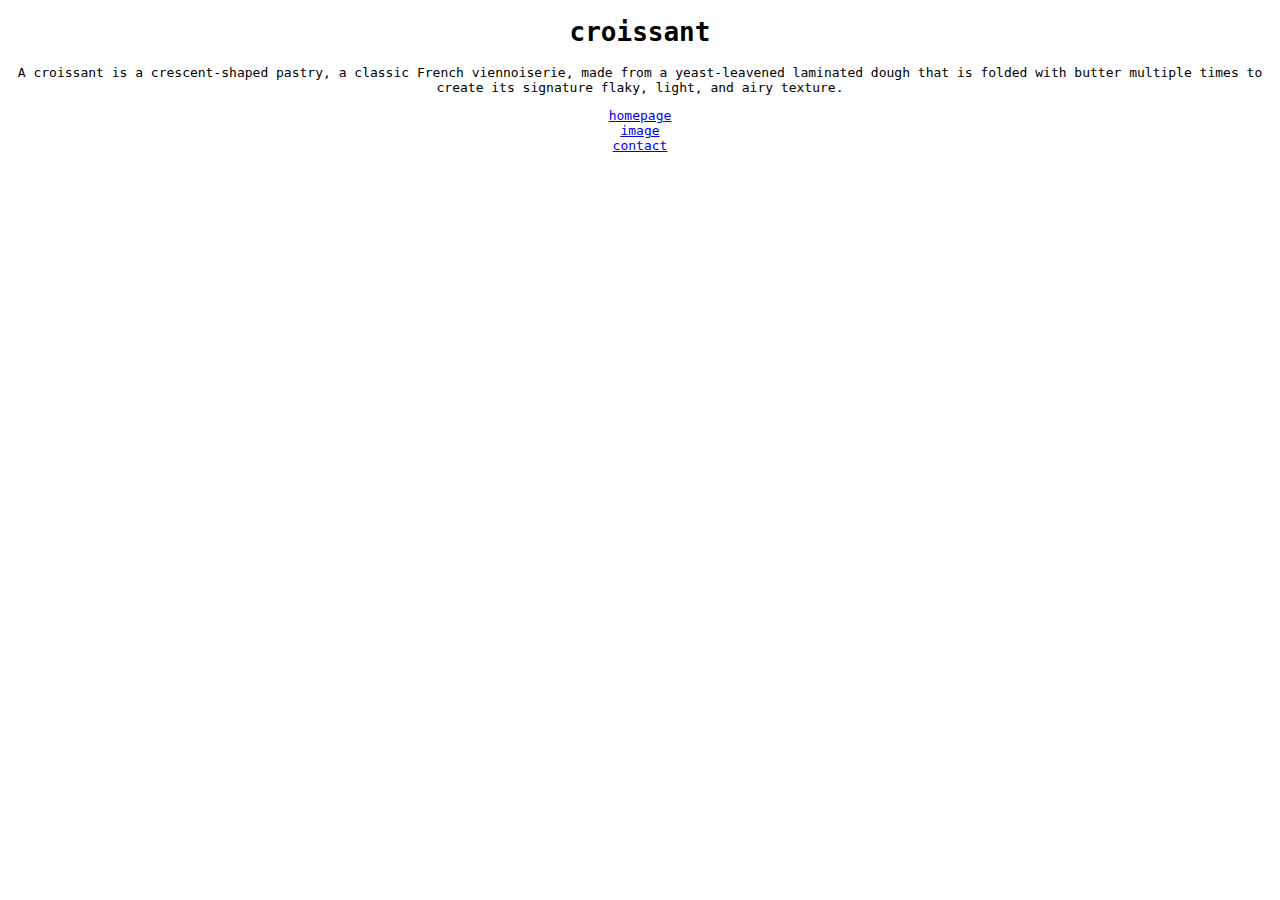
<file: index.html>
<!DOCTYPE html>
<html lang="en">
  <head>
    <meta charset="UTF-8" />
    <meta name="viewport" content="width=device-width, initial-scale=1.0" />
    <meta name="description" content="this is a website all about croissants" />
    <link rel="stylesheet" href="style/style.css" />
    <title>croissant</title>
  </head>
  <body>
    <h1>croissant</h1>
    <p>
      A croissant is a crescent-shaped pastry, a classic French viennoiserie,
      made from a yeast-leavened laminated dough that is folded with butter
      multiple times to create its signature flaky, light, and airy texture.
    </p>
    <a href="/" title="croissant homepage">homepage</a>
    <a href="/image.html" target="_blank" title="croissant image">image</a>
    <a href="/contact.html" target="_blank" title="croissant contact page"
      >contact</a
    >
  </body>
</html>
</file>
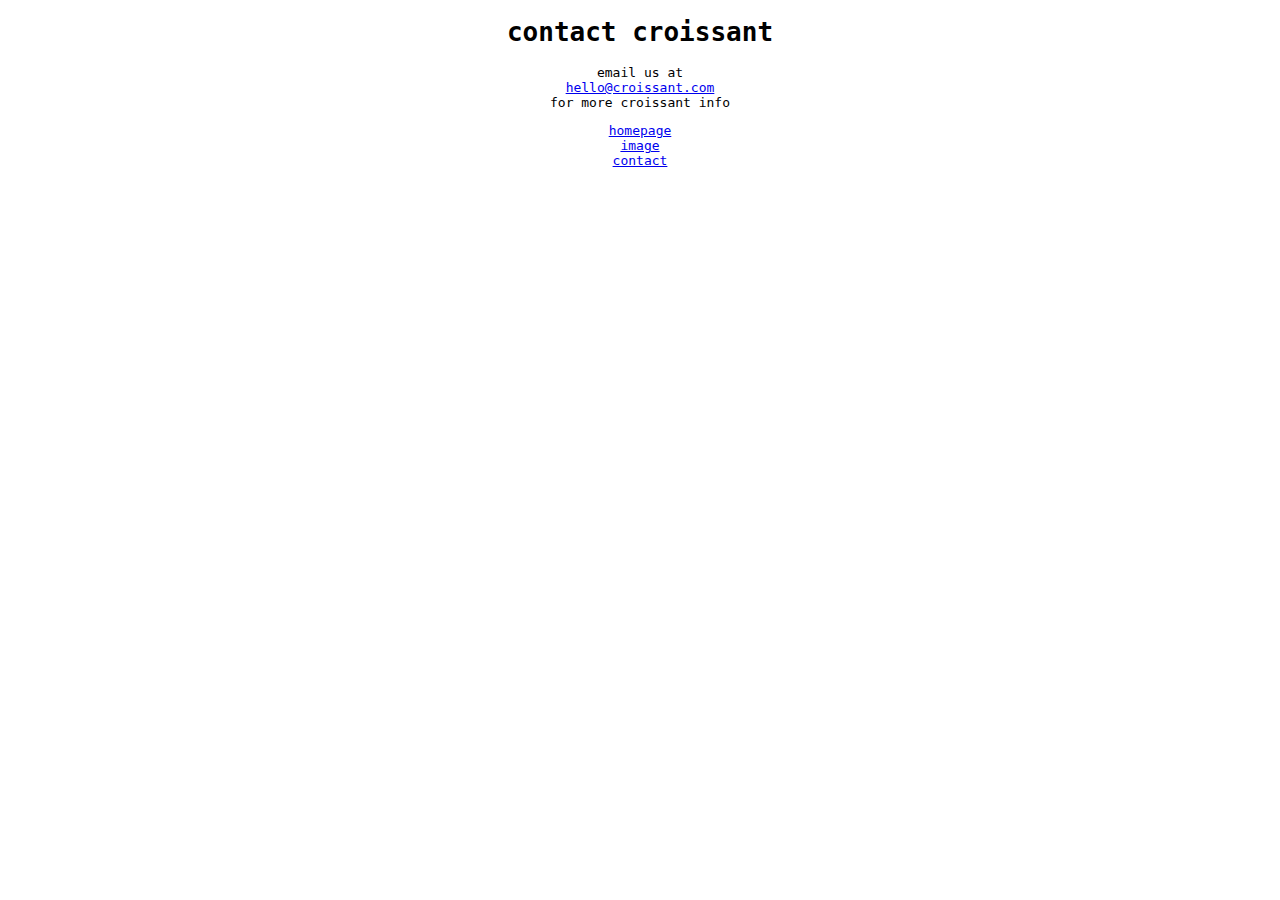
<file: contact.html>
<!DOCTYPE html>
<html lang="en">
  <head>
    <meta charset="UTF-8" />
    <meta name="viewport" content="width=device-width, initial-scale=1.0" />
    <link rel="stylesheet" href="style/style.css" />
    <title>contact croissant</title>
  </head>
  <body>
    <h1>contact croissant</h1>
    <p>
      email us at
      <a href="mailto:hello@croissant.com">hello@croissant.com</a>for more
      croissant info
    </p>
    <a href="/" title="croissant homepage">homepage</a>
    <a href="/image.html" target="_blank" title="croissant image">image</a>
    <a href="/contact.html" target="_blank" title="croissant contact page"
      >contact</a
    >
  </body>
</html>
</file>
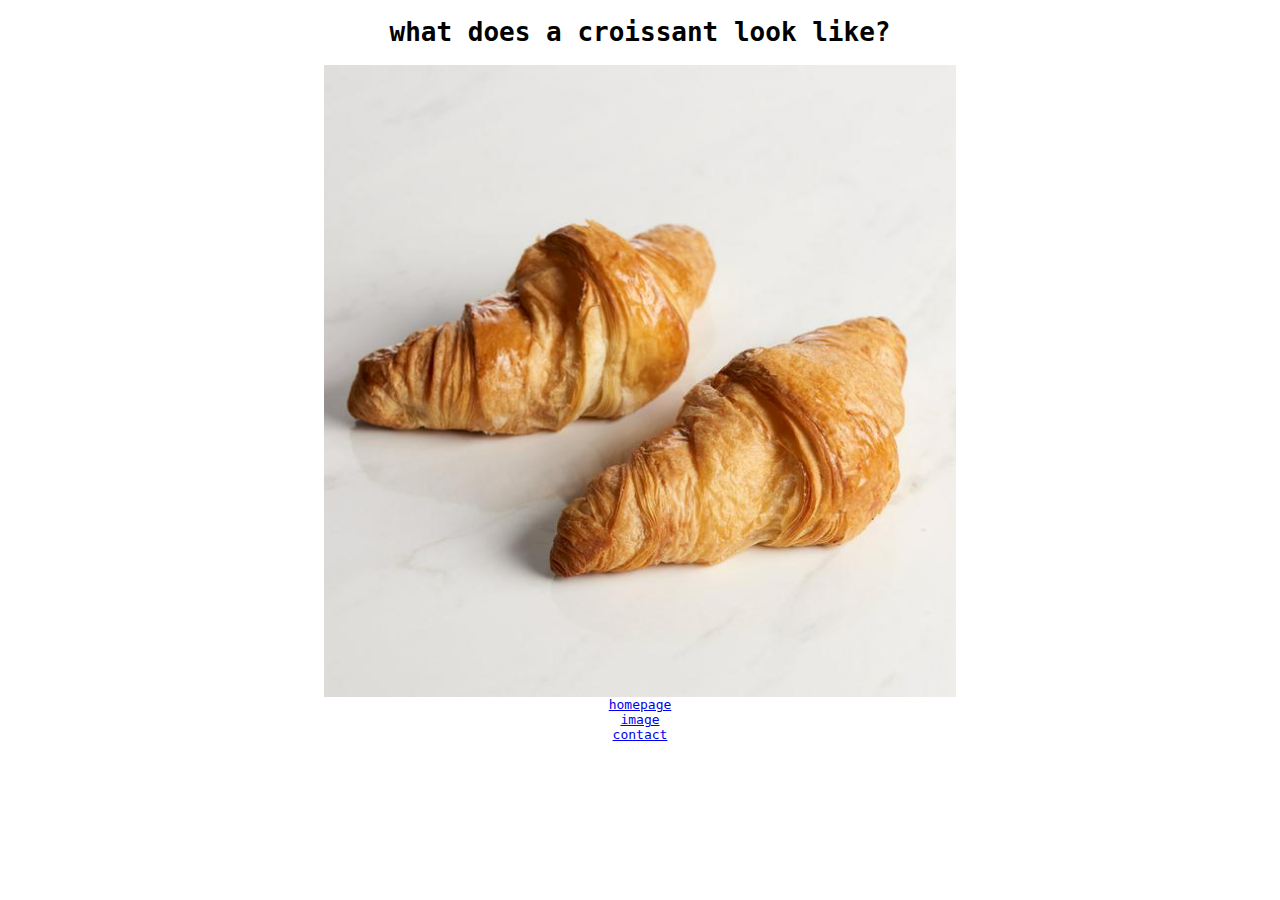
<file: image.html>
<!DOCTYPE html>
<html lang="en">
  <head>
    <meta charset="UTF-8" />
    <meta name="viewport" content="width=device-width, initial-scale=1.0" />
    <link rel="stylesheet" href="style/style.css" />
    <title>image of a croissant</title>
  </head>
  <body>
    <h1>what does a croissant look like?</h1>
    <img
      src="image/croissant.jpg"
      class="croissant-image"
      alt="image of a croissant"
    />
    <a href="/" title="croissant homepage">homepage</a>
    <a href="/image.html" target="_blank" title="croissant image">image</a>
    <a href="/contact.html" target="_blank" title="croissant contact page"
      >contact</a
    >
  </body>
</html>
</file>
<file: style/style.css>
h1,
p,
a {
  text-align: center;
  font-family: monospace;
}

a {
  display: block;
}

.croissant-image {
  display: block;
  margin: auto;
  max-width: 50%;
}
</file>
